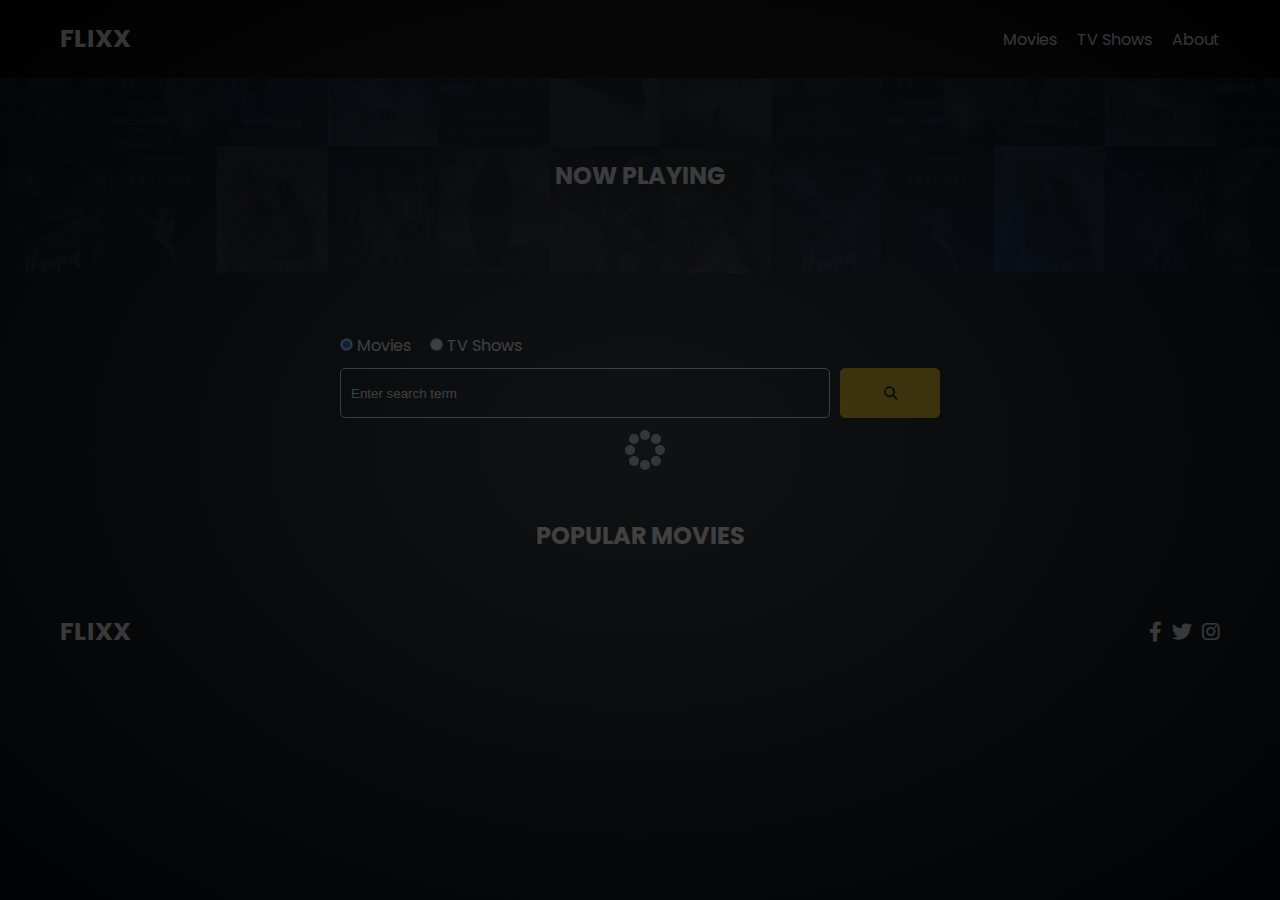
<file: index.html>
<!DOCTYPE html>
<html lang="en">

<head>
  <meta charset="UTF-8" />
  <meta http-equiv="X-UA-Compatible" content="IE=edge" />
  <meta name="viewport" content="width=device-width, initial-scale=1.0" />
  <link rel="preconnect" href="https://fonts.googleapis.com" />
  <link rel="preconnect" href="https://fonts.gstatic.com" crossorigin />
  <link href="https://fonts.googleapis.com/css2?family=Poppins:wght@300;400;700&display=swap" rel="stylesheet" />
  <link rel="stylesheet" href="lib/swiper.css" />
  <link rel="stylesheet" href="lib/fontawesome.css" />
  <link rel="stylesheet" href="css/style.css" />
  <link rel="stylesheet" href="css/spinner.css" />
  <script src="lib/swiper.js"></script>
  <script src="js/script.js" defer></script>
  <title>Movie App</title>
</head>

<body>
  <header class="main-header">
    <div class="container">
      <div class="logo"><a href="/">FLIXX</a></div>
      <nav>
        <ul>
          <li>
            <a class="nav-link" href="/">Movies</a>
          </li>
          <li>
            <a class="nav-link" href="/shows.html">TV Shows</a>
          </li>
          <li>
            <a class="nav-link" href="/about.html">About</a>
          </li>
        </ul>
      </nav>
    </div>
  </header>

  <!-- Now Playing Section -->
  <section class="now-playing">
    <h2>Now Playing</h2>
    <div class="swiper">
      <div class="swiper-wrapper">
        <!-- <div class="swiper-slide">
            <a href="movie-details.html?id=1">
              <img src="./images/no-image.jpg" alt="Movie Title" />
            </a>
            <h4 class="swiper-rating">
              <i class="fas fa-star text-secondary"></i> 8 / 10
            </h4>
          </div> -->
      </div>
    </div>
  </section>

  <!-- Search Movies -->
  <section class="search">
    <div class="container">
      <div id="alert"></div>
      <form action="/search.html" class="search-form">
        <!-- movies and shows radio box -->
        <div class="search-radio">
          <input type="radio" id="movie" name="type" value="movie" checked />
          <label for="movies">Movies</label>
          <input type="radio" id="tv" name="type" value="tv" />
          <label for="shows">TV Shows</label>
        </div>
        <div class="search-flex">
          <input type="text" name="search-term" id="search-term" placeholder="Enter search term" />
          <button class="btn" type="submit">
            <i class="fas fa-search"></i>
          </button>
        </div>
      </form>
    </div>
  </section>

  <!-- Popular Movies -->
  <section class="container">
    <h2>Popular Movies</h2>
    <div id="popular-movies" class="grid">
    
    </div>
  </section>

  <!-- Footer -->
  <footer class="main-footer">
    <div class="container">
      <div class="logo"><span>FLIXX</span></div>
      <div class="social-links">
        <a href="https://www.facebook.com" target="_blank"><i class="fab fa-facebook-f"></i></a>
        <a href="https://www.twitter.com" target="_blank"><i class="fab fa-twitter"></i></a>
        <a href="https://www.instagram.com" target="_blank"><i class="fab fa-instagram"></i></a>
      </div>
    </div>
  </footer>

  <div class="spinner"></div>
</body>

</html>
</file>
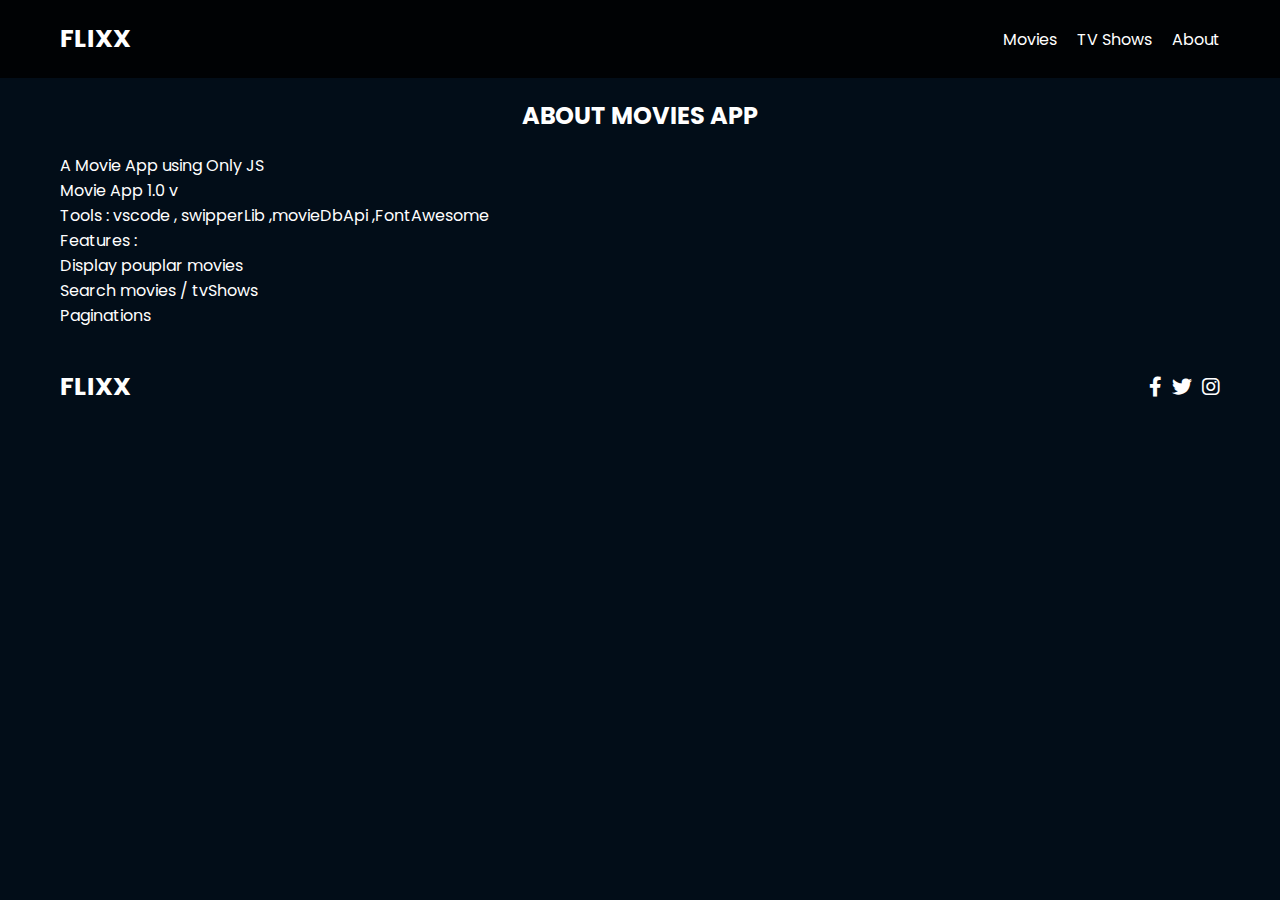
<file: about.html>
<!DOCTYPE html>
<html lang="en">

<head>
  <meta charset="UTF-8" />
  <meta http-equiv="X-UA-Compatible" content="IE=edge" />
  <meta name="viewport" content="width=device-width, initial-scale=1.0" />
  <link rel="preconnect" href="https://fonts.googleapis.com" />
  <link rel="preconnect" href="https://fonts.gstatic.com" crossorigin />
  <link href="https://fonts.googleapis.com/css2?family=Poppins:wght@300;400;700&display=swap" rel="stylesheet" />
  <link rel="stylesheet" href="lib/swiper.css" />
  <link rel="stylesheet" href="lib/fontawesome.css" />
  <link rel="stylesheet" href="css/style.css" />
  <link rel="stylesheet" href="css/spinner.css" />
  <script src="lib/swiper.js"></script>
  <script src="js/script.js" defer></script>
  <title>Movie App</title>
</head>

<body>
  <header class="main-header">
    <div class="container">
      <div class="logo"><a href="/">FLIXX</a></div>
      <nav>
        <ul>
          <li>
            <a class="nav-link" href="/">Movies</a>
          </li>
          <li>
            <a class="nav-link" href="/shows.html">TV Shows</a>
          </li>
          <li>
            <a class="nav-link" href="/shows.html">About</a>
          </li>
        </ul>
      </nav>
    </div>
  </header>

  <section class="container">
    <h2>About Movies APP</h2>
    <!-- <div id="popular-movies" class="grid"> -->
      <p>A Movie App using Only JS </p>
        <ul>
        <li>Movie App 1.0 v</li>
        <li>Tools : vscode , swipperLib ,movieDbApi ,FontAwesome </li>
        <ul>Features :</ul>
        <li>Display pouplar movies</li>
        <li>Search movies / tvShows</li>
        <li>Paginations</li>
      </ul> 
    <!-- </div> -->
  </section>

  <!-- Footer -->
  <footer class="main-footer">
    <div class="container">
      <div class="logo"><span>FLIXX</span></div>
      <div class="social-links">
        <a href="https://www.facebook.com" target="_blank"><i class="fab fa-facebook-f"></i></a>
        <a href="https://www.twitter.com" target="_blank"><i class="fab fa-twitter"></i></a>
        <a href="https://www.instagram.com" target="_blank"><i class="fab fa-instagram"></i></a>
      </div>
    </div>
  </footer>

  <div class="spinner"></div>
</body>

</html>
</file>
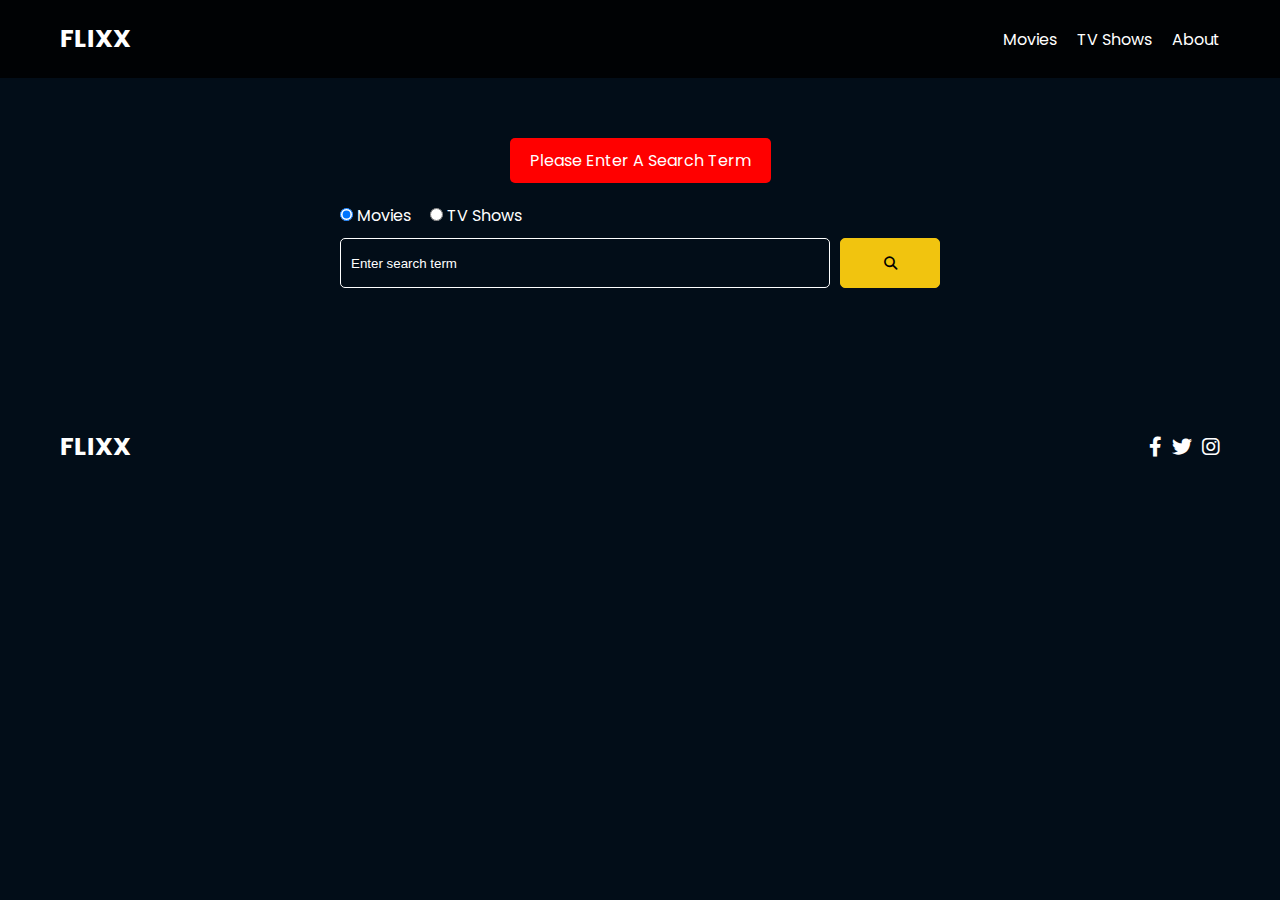
<file: search.html>
<!DOCTYPE html>
<html lang="en">
  <head>
    <meta charset="UTF-8" />
    <meta http-equiv="X-UA-Compatible" content="IE=edge" />
    <meta name="viewport" content="width=device-width, initial-scale=1.0" />
    <link rel="preconnect" href="https://fonts.googleapis.com" />
    <link rel="preconnect" href="https://fonts.gstatic.com" crossorigin />
    <link
      href="https://fonts.googleapis.com/css2?family=Poppins:wght@300;400;700&display=swap"
      rel="stylesheet"
    />
    <link rel="stylesheet" href="lib/fontawesome.css" />
    <link rel="stylesheet" href="css/style.css" />
    <link rel="stylesheet" href="css/spinner.css" />
    <script src="js/script.js" defer></script>
    <title>MovieApp | Search Movies & Shows</title>
  </head>
  <body>
    <header class="main-header">
      <div class="container">
        <div class="logo"><a href="/">FLIXX</a></div>
        <nav>
          <ul>
            <li>
              <a class="nav-link" href="/">Movies</a>
            </li>
            <li>
              <a class="nav-link" href="/shows.html">TV Shows</a>
            </li>
            <li>
              <a class="nav-link" href="/about.html">About</a>
            </li>
          </ul>
        </nav>
      </div>
    </header>

    <!-- Search Movies -->
    <section class="search">
      <div class="container">
        <div id="alert"></div>
        <form action="/search.html" class="search-form">
          <div class="search-radio">
            <input type="radio" id="movie" name="type" value="movie" checked />
            <label for="movies">Movies</label>
            <input type="radio" id="tv" name="type" value="tv" />
            <label for="shows">TV Shows</label>
          </div>
          <div class="search-flex">
            <input
              type="text"
              name="search-term"
              id="search-term"
              placeholder="Enter search term"
            />
            <button class="btn" type="submit">
              <i class="fas fa-search"></i>
            </button>
          </div>
        </form>
      </div>
    </section>

    <!-- Search Results -->
    <section id="search-results-wrapper" class="container">
      <heading id="search-results-heading"></heading>
      <div id="search-results" class="grid">
        <!-- This Where the div will be injected for displaying search results -->
      </div>
      <!-- This Where The pagination is injected -->
      <div id="pagination">
    
      </div>
    </section>

    <!-- Footer -->
    <footer class="main-footer">
      <div class="container">
        <div class="logo"><span>FLIXX</span></div>
        <div class="social-links">
          <a href="https://www.facebook.com" target="_blank"
            ><i class="fab fa-facebook-f"></i
          ></a>
          <a href="https://www.twitter.com" target="_blank"
            ><i class="fab fa-twitter"></i
          ></a>
          <a href="https://www.instagram.com" target="_blank"
            ><i class="fab fa-instagram"></i
          ></a>
        </div>
      </div>
    </footer>

    <div class="spinner"></div>
  </body>
</html>
</file>
<file: css/style.css>
*,
*::before,
*::after {
  box-sizing: border-box;
  padding: 0;
  margin: 0;
}

:root {
  --color-primary: #020d18;
  --color-secondary: #f1c40f;
}

body {
  font-family: 'Poppins', sans-serif;
  font-size: 16px;
  background: var(--color-primary);
  color: #fff;
  overflow-x: hidden;
}

a {
  color: #fff;
  text-decoration: none;
}

ul {
  list-style: none;
}

.text-primary {
  color: var(--color-secondary);
}

.text-secondary {
  color: var(--color-secondary);
}

.active {
  color: var(--color-secondary);
  font-weight: 700;
}

.back {
  margin-top: 30px;
}

.btn {
  display: inline-block;
  padding: 0.5rem 1rem;
  border: 1px solid var(--color-secondary);
  border-radius: 5px;
  color: #fff;
  cursor: pointer;
  background: transparent;
  transition: all 0.3s ease-in-out;
}

.btn:hover {
  background: var(--color-secondary);
  color: #000;
}

.btn:disabled {
  border-color: #ccc;
  cursor: not-allowed;
}

.btn:disabled:hover {
  background: transparent;
  color: #fff;
}

.container {
  max-width: 1200px;
  width: 100%;
  margin: 0 auto;
  padding: 0 20px;
}

.main-header .container {
  display: flex;
  justify-content: space-between;
  align-items: center;
  padding: 0 20px;
}

.main-header {
  padding: 20px 0;
  background: rgba(0, 0, 0, 0.8);
}

.main-header .logo {
  color: #fff;
  font-size: 25px;
  font-weight: 700;
  text-transform: uppercase;
}

.main-header ul {
  display: flex;
}

.main-header ul li {
  margin-left: 20px;
}

.main-header ul li a {
  font-size: 16px;
}

.main-header ul li a:hover {
  color: var(--color-secondary);
}

/* Grid */
.grid {
  display: grid;
  grid-template-columns: repeat(auto-fit, minmax(250px, 1fr));
  grid-gap: 20px;
}

/* Card */
.card {
  background: #04376b;
  padding: 5px;
}

.card img {
  width: 100%;
}

.card-body {
  padding: 10px;
  font-size: 20px;
}

.card:hover {
  transform: scale(1.05);
  transition: all 0.5s ease-in-out;
  background: #0a4b8f;
}

/* Footer */
.main-footer {
  background: #020d18;
  padding: 20px 0;
  margin-top: 20px;
}

.main-footer .container {
  display: flex;
  justify-content: space-between;
  align-items: center;
}

.main-footer .container .logo {
  color: #fff;
  font-size: 25px;
  font-weight: 700;
  text-transform: uppercase;
}

.main-footer .container .social-links {
  display: flex;
  font-size: 20px;
}

.main-footer .container .social-links a {
  margin-left: 10px;
  color: #fff;
}

.main-footer .container .social-links a:hover {
  color: var(--color-secondary);
}

/* Section: Now Playing */

section.now-playing {
  padding: 60px;
  background: url(../images/showcase-bg.jpg) no-repeat center center/cover;
}

section h2 {
  margin: 20px 0;
  text-align: center;
  text-transform: uppercase;
}

/* Slider */
.swiper {
  width: 100%;
  height: 50%;
}

.swiper-slide {
  text-align: center;
  font-size: 18px;
  background: var(--color-primary);
  display: flex;
  flex-direction: column;
  justify-content: center;
  align-items: center;
}

.swiper-slide img {
  display: block;
  width: 100%;
  height: 100%;
  object-fit: cover;
}

.swiper-rating {
  padding: 10px;
}

/* Movie Details */
.details-top {
  display: flex;
  justify-content: space-between;
  align-items: center;
  margin: 50px 0 30px;
}

.details-top img {
  width: 400px;
  height: 100%;
  margin-right: 60px;
  object-fit: cover;
}

.details-top p {
  margin: 20px 0;
}

.details-top .btn {
  margin-top: 20px;
}

.details-bottom {
}

.details-bottom li {
  margin: 15px 0;
  padding-bottom: 8px;
  border-bottom: 1px solid #fff;
  border-color: rgba(255, 255, 255, 0.1);
}

/* Search */
.search {
  padding: 60px;
  margin-bottom: 40px;
}

.search .container {
  display: flex;
  justify-content: center;
  align-items: center;
  flex-direction: column;
}

.search .container h2 {
  margin-bottom: 20px;
}

.search .container form {
  width: 100%;
  max-width: 600px;
}

.search-radio label {
  margin-right: 15px;
}

.search-flex {
  display: flex;
  justify-content: space-between;
  align-items: center;
  margin-top: 10px;
}

.search .container form input[type='text'] {
  flex: 6;
  width: 100%;
  height: 50px;
  padding: 10px;
  margin-right: 10px;
  border: 1px solid #fff;
  border-radius: 5px;
  background: transparent;
  color: #fff;
}

.search .container form input[type='text']::placeholder {
  color: #fff;
}

.search .container form input[type='text']:focus {
  outline: none;
}

.search .container form button {
  flex: 1;
  display: block;
  width: 100%;
  padding: 10px;
  border-radius: 5px;
  height: 50px;
  cursor: pointer;
  background: var(--color-secondary);
  color: #000;
}

.search .container form button:hover {
  background: transparent;
  color: #fff;
}

.pagination {
  margin-top: 20px;
}

.page-counter {
  margin-top: 10px;
}

/* Alert */
.alert {

  padding: 10px 20px;
  margin-bottom: 20px;
  border-radius: 5px;
}

.alert-success {
  background: green;
}

.alert-error {
  background: red;
}
</file>
<file: css/spinner.css>
/* Spinner From: https://codepen.io/tbrownvisuals/pen/edGYvx */
.spinner {
  position: fixed;
  z-index: 999;
  height: 2em;
  width: 2em;
  overflow: show;
  margin: auto;
  top: 0;
  left: 0;
  bottom: 0;
  right: 0;
  display: none;
}

.show {
  display: block;
}

/* Transparent Overlay */
.spinner:before {
  content: '';
  display: block;
  position: fixed;
  top: 0;
  left: 0;
  width: 100%;
  height: 100%;
  background: radial-gradient(rgba(20, 20, 20, 0.8), rgba(0, 0, 0, 0.8));

  background: -webkit-radial-gradient(
    rgba(20, 20, 20, 0.8),
    rgba(0, 0, 0, 0.8)
  );
}

/* :not(:required) hides these rules from IE9 and below */
.spinner:not(:required) {
  /* hide "loading..." text */
  font: 0/0 a;
  color: transparent;
  text-shadow: none;
  background-color: transparent;
  border: 0;
}

.spinner:not(:required):after {
  content: '';
  display: block;
  font-size: 10px;
  width: 1em;
  height: 1em;
  margin-top: -0.5em;
  -webkit-animation: spinner 150ms infinite linear;
  -moz-animation: spinner 150ms infinite linear;
  -ms-animation: spinner 150ms infinite linear;
  -o-animation: spinner 150ms infinite linear;
  animation: spinner 150ms infinite linear;
  border-radius: 0.5em;
  -webkit-box-shadow: rgba(255, 255, 255, 0.75) 1.5em 0 0 0,
    rgba(255, 255, 255, 0.75) 1.1em 1.1em 0 0,
    rgba(255, 255, 255, 0.75) 0 1.5em 0 0,
    rgba(255, 255, 255, 0.75) -1.1em 1.1em 0 0,
    rgba(255, 255, 255, 0.75) -1.5em 0 0 0,
    rgba(255, 255, 255, 0.75) -1.1em -1.1em 0 0,
    rgba(255, 255, 255, 0.75) 0 -1.5em 0 0,
    rgba(255, 255, 255, 0.75) 1.1em -1.1em 0 0;
  box-shadow: rgba(255, 255, 255, 0.75) 1.5em 0 0 0,
    rgba(255, 255, 255, 0.75) 1.1em 1.1em 0 0,
    rgba(255, 255, 255, 0.75) 0 1.5em 0 0,
    rgba(255, 255, 255, 0.75) -1.1em 1.1em 0 0,
    rgba(255, 255, 255, 0.75) -1.5em 0 0 0,
    rgba(255, 255, 255, 0.75) -1.1em -1.1em 0 0,
    rgba(255, 255, 255, 0.75) 0 -1.5em 0 0,
    rgba(255, 255, 255, 0.75) 1.1em -1.1em 0 0;
}

/* Animation */

@-webkit-keyframes spinner {
  0% {
    -webkit-transform: rotate(0deg);
    -moz-transform: rotate(0deg);
    -ms-transform: rotate(0deg);
    -o-transform: rotate(0deg);
    transform: rotate(0deg);
  }
  100% {
    -webkit-transform: rotate(360deg);
    -moz-transform: rotate(360deg);
    -ms-transform: rotate(360deg);
    -o-transform: rotate(360deg);
    transform: rotate(360deg);
  }
}
@-moz-keyframes spinner {
  0% {
    -webkit-transform: rotate(0deg);
    -moz-transform: rotate(0deg);
    -ms-transform: rotate(0deg);
    -o-transform: rotate(0deg);
    transform: rotate(0deg);
  }
  100% {
    -webkit-transform: rotate(360deg);
    -moz-transform: rotate(360deg);
    -ms-transform: rotate(360deg);
    -o-transform: rotate(360deg);
    transform: rotate(360deg);
  }
}
@-o-keyframes spinner {
  0% {
    -webkit-transform: rotate(0deg);
    -moz-transform: rotate(0deg);
    -ms-transform: rotate(0deg);
    -o-transform: rotate(0deg);
    transform: rotate(0deg);
  }
  100% {
    -webkit-transform: rotate(360deg);
    -moz-transform: rotate(360deg);
    -ms-transform: rotate(360deg);
    -o-transform: rotate(360deg);
    transform: rotate(360deg);
  }
}
@keyframes spinner {
  0% {
    -webkit-transform: rotate(0deg);
    -moz-transform: rotate(0deg);
    -ms-transform: rotate(0deg);
    -o-transform: rotate(0deg);
    transform: rotate(0deg);
  }
  100% {
    -webkit-transform: rotate(360deg);
    -moz-transform: rotate(360deg);
    -ms-transform: rotate(360deg);
    -o-transform: rotate(360deg);
    transform: rotate(360deg);
  }
}
</file>
